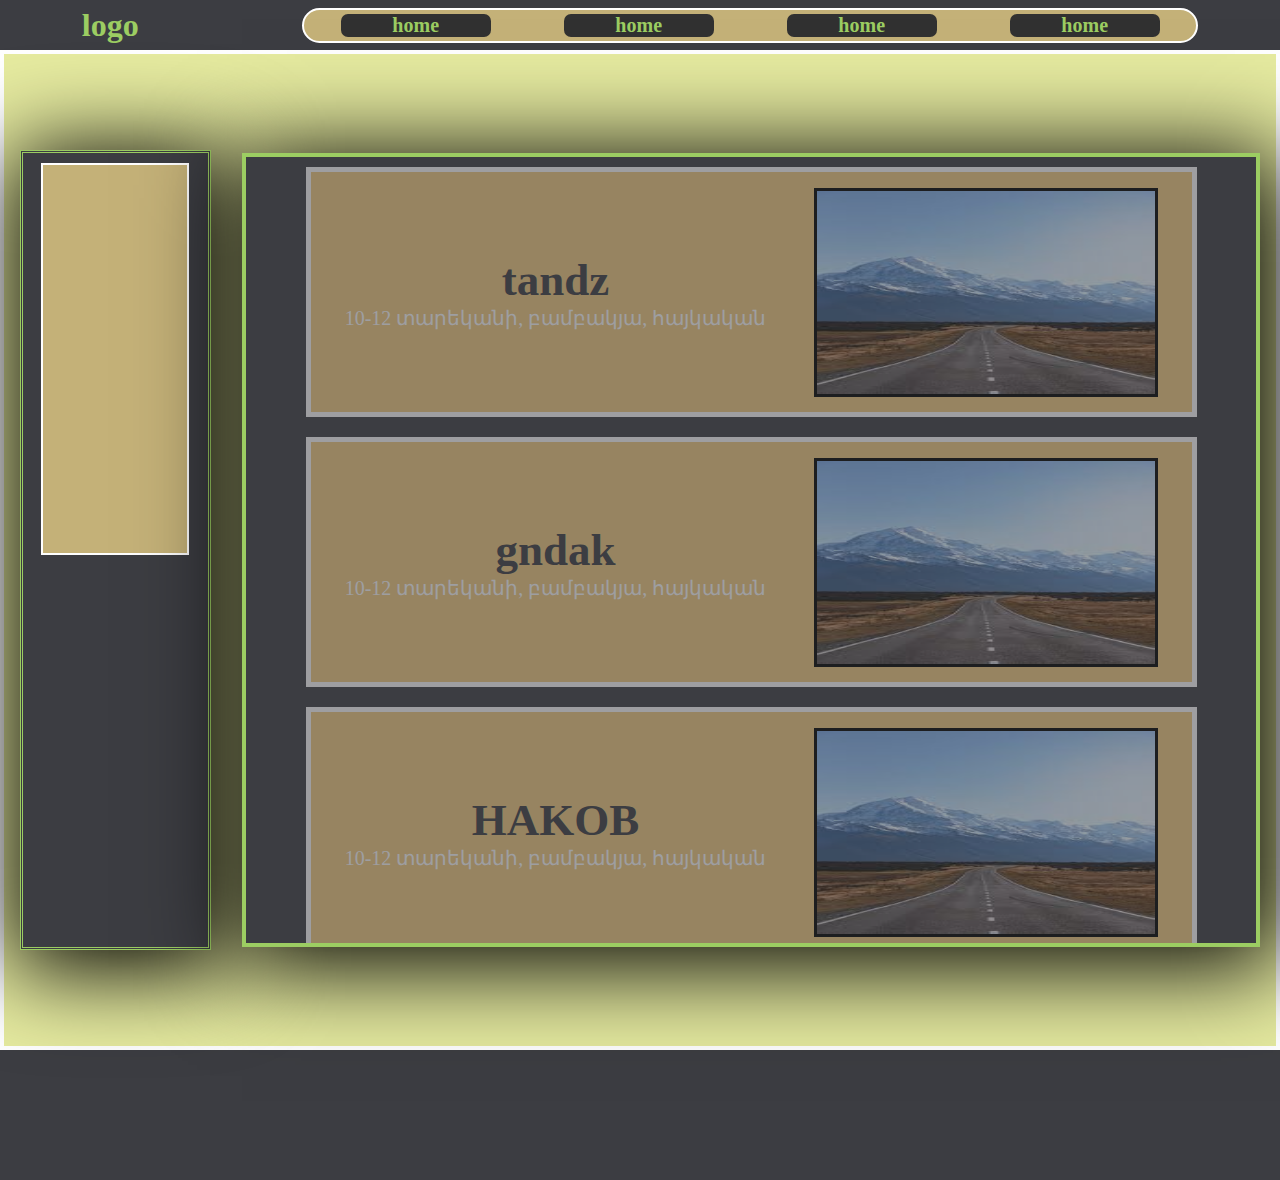
<file: kayq - Copy/index.html>
<!DOCTYPE html>
<html lang="en">
<head>
    <meta charset="UTF-8">
    <meta name="viewport" content="width=device-width, initial-scale=1.0">
    <title>Document</title>
    <script src="js/script.js" defer></script>
    <link rel="stylesheet" href="css/style.css">
</head>
<body>
    <header>
        <h1>logo</h1>
        <nav id="navbar">
            <div class="text-h1"><h1 class="h1-click">home</h1></div>
            <div class="text-h1"><h1 class="h1-click">home</h1></div>
            <div class="text-h1"><h1 class="h1-click">home</h1></div>
            <div class="text-h1"><h1 class="h1-click">home</h1></div>
        </nav>
    </header>
    <main>
        <aside id="aside1">
            <div class="aside-img"></div>

        </aside>
        <div id ="div-products">

            </div>
        </div>



  
        </div>
    </main>
    <footer></footer>
</body>
</html>
</file>
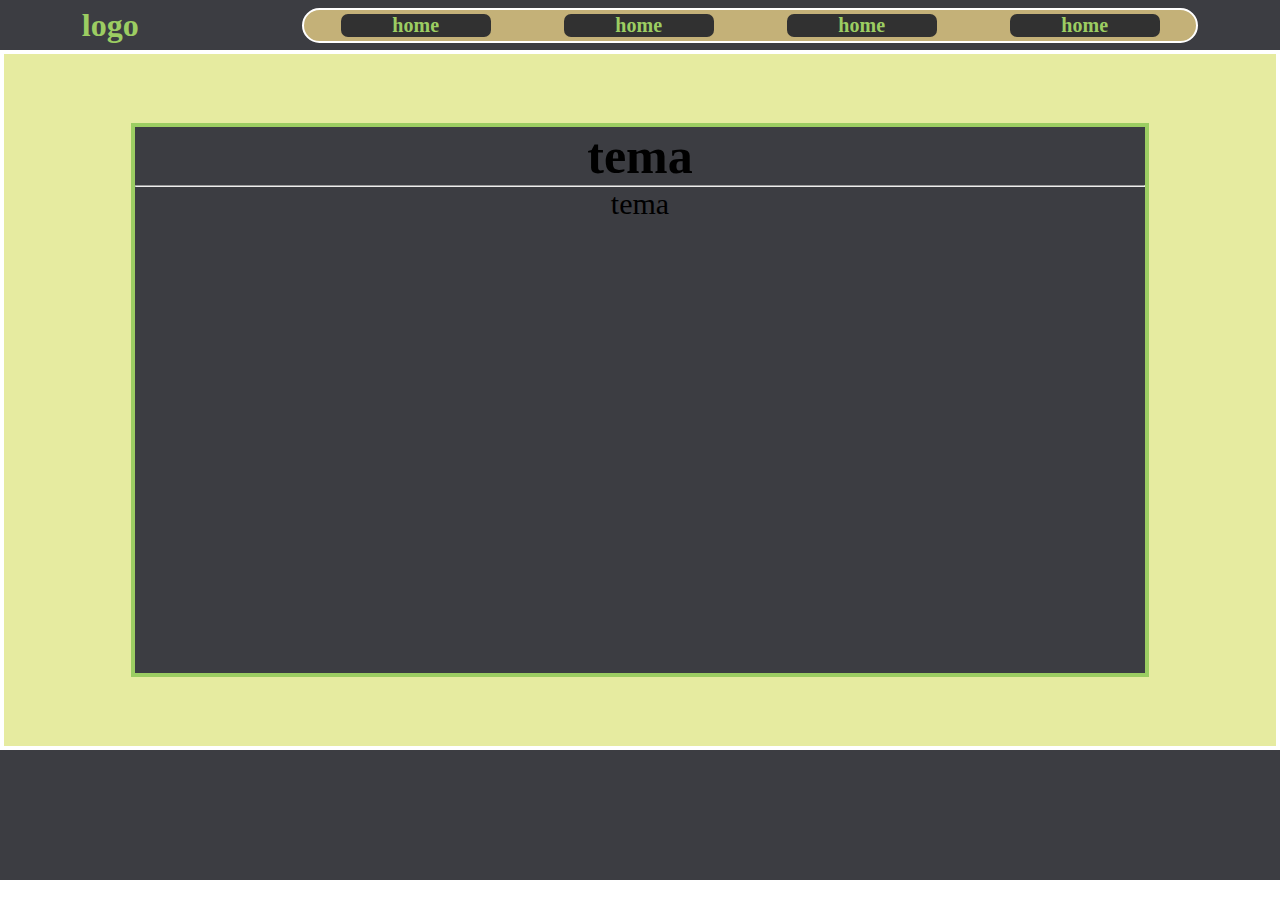
<file: kayq - Copy/info.html>
<!DOCTYPE html>
<html lang="en">
<head>
    <meta charset="UTF-8">
    <meta name="viewport" content="width=device-width, initial-scale=1.0">
    <title>Document</title>
    <link rel="stylesheet" href="css/info.css">
    <script src="js/info.js" defer></script>
</head>
<body>
    <header>
        <h1>logo</h1>
        <nav id="navbar">
            <div class="text-h1"><h1 class="h1-click">home</h1></div>
            <div class="text-h1"><h1 class="h1-click">home</h1></div>
            <div class="text-h1"><h1 class="h1-click">home</h1></div>
            <div class="text-h1"><h1 class="h1-click">home</h1></div>
        </nav>
    </header>
    <main id="main"></main>
    <footer></footer>
</body>
</html>
</file>
<file: kayq - Copy/css/style.css>
*{
    margin: 0 auto;
    padding: 0;
    box-sizing: border-box;
}



header{
    width: 100%;
    height: 50px;
    background-color: #3C3D42;
    color: #9CCD62;
    text-align: center;
    font-family: Lucida Handwriting;
    display: flex;
    flex-flow: column wrap;
    justify-content: space-around;
    

}
#navbar{
    width: 70%;
    height: 35px;
    background-color: #c4b178;
    display: flex;
    align-items: center;
    border-radius: 30px;
    border: #ffffff solid 2px;
}
.text-h1{
    width: 150px;
}
.h1-click{
    background-color: rgb(49, 49, 49);
    font-size: 20px;
    border-radius: 7px;
}
.h1-click:hover{
    color: #e6eba0;
}

main{
    width: 100%;
    height: 1000px;
    background-color: #e6eba0;
    border: #ffffff solid 4px;
    display: flex;
    align-items: center
    

}
#aside1{
    width: 15%;
    height: 800px;
    background-color: #3C3D42;
    border: double 3px #9CCD62;
    box-shadow: 4px 10px 90px 10px black;
    padding-top: 10px ;
}


.aside-img{
    width: 80%;
    height: 50%;
    background-color: #c4b178;
    border: #ffffff solid 2px;
}
.aside-img:hover{
    opacity: 0.9;
}
#div-products{
    width: 75%;
    background-color: #3C3D42;
    display: flex;
    padding: 10px 10px;
    border: solid 4px #9CCD62;
    box-shadow: 10px 10px 90px 10px black;
   
}
.div-product{
    width: 90%;
    height: 250px;
    background-color:rgb(241, 202, 128);
    border: #ffffff solid 5px;
    display: flex;
    justify-content: center;
    cursor: pointer;
    overflow: auto;
    padding: 10px 10px;
    margin-bottom: 20px;
    opacity: 0.5;
    flex-flow: column wrap;
    

}
.div-product:hover{
    opacity: 1;
}
.div-img{
    width: 40%;
    height: 95%;
    border: black solid 3px;
    display: flex;
}
.img-div{
    width: 100%;
    height: 100%;

}

.h1-text{
    color: #3C3D42;
    font-size: 45px;
}
.p-text{
    text-align: center;
    color: #ffffff;
    font-size: 20px;
}

.info-mini-div{
    display: flex;
    flex-direction: column;
    text-align: center;
    align-items: end;
}
.info-mini-div>img{
    width: 150px;
    height: 100px;
    border: black solid 2px;
}
.info-mini-div>h3{
    color:  greenyellow;;
}

.div-info{
    width: 80%;
    height: 70%;
    background-color: #ffffff;
    border-radius: 100px;
    display: flex;
    box-shadow: 10px 10px 10px 10px black;
    display: none;
}


.div-item1{
    width: 50%;
    height: 100%;
    background-color:rgb(49, 49, 49);
    border: 2px solid black;
    border-radius: 100px 0 0 100px;
    display: flex;
    align-items: center;
    
}
#info{
    display: flex;
    flex-direction: column;
    
}
#info>h1{
    font-size: 50px;
    color: #ffffff;
    
}
#info>p{
    font-size: 20px;
}
#info>h3{
    color: greenyellow;
}
#info>h5{
    color: rgb(255, 0, 0);
    font-size: 30px;
    position: absolute;
    left: 207px;
    top: 226px;
}
.div-item2{
    width: 50%;
    height: 100%;
    border: 2px solid black;
    border-radius: 0 100px 100px 0;
    display: flex;
    justify-content: center;
    align-items: center;
}

#img-slider{
    width: 80%;
    height: 80%;
    border: 3px solid black;
    border-radius: 30px;
    box-shadow: 6px 6px 100px 15px black;
    
}

footer{
    width: 100%;
    height: 130px;
    background-color: #3C3D42;
}






@media screen and (min-width: 352px){
    
    #div-products{
        width: 80%;
        height: 80%;
        display: flex;
        justify-content: space-around;
        flex-wrap: wrap;
        overflow: auto;
        
        }
}


@media screen and (max-width: 352px) {
    
    
    header{
        width: 100%;
        height: 100px;
        text-align: center;
        font-family: Lucida Handwriting;
        display: flex;
        flex-flow: column wrap;
        justify-content: space-around;
    
    }
    #navbar{
        width: 80%;
        display: flex;
        align-items: center;
        border-radius: 30px;
        border: #ffffff solid 2px;
    }
    

    .h1-click{
        font-size: 15px;  
        border-radius: 7px;
        
    }
    #div-products{
        width: 80%;
        height: 80%;
        display: flex;
        flex-wrap: wrap;
        overflow: auto;
    }
    .div-product{
        height: 130px;
    }
}


@media screen and (max-width: 941px){

    #div-products{
        width: 80%;
        height: 80%;
        display: flex;
        flex-wrap: wrap;
        overflow: auto;
        
    }
    .div-img{
        width: 100%;
    }
    .div-product{
        flex-wrap: nowrap;
    }

    .div-img{
        width: 100%;
    }
}
</file>
<file: kayq - Copy/css/info.css>
*{
    margin: 0 auto;
    padding: 0;
    box-sizing: border-box;
}



header{
    width: 100%;
    height: 50px;
    background-color: #3C3D42;
    color: #9CCD62;
    text-align: center;
    font-family: Lucida Handwriting;
    display: flex;
    flex-flow: column wrap;
    justify-content: space-around;
    

}
#navbar{
    width: 70%;
    height: 35px;
    background-color: #c4b178;
    display: flex;
    align-items: center;
    border-radius: 30px;
    border: #ffffff solid 2px;
}
.text-h1{
    width: 150px;
}
.h1-click{
    background-color: rgb(49, 49, 49);
    font-size: 20px;
    border-radius: 7px;
}
.h1-click:hover{
    color: #e6eba0;
}

main{
    width: 100%;
    height: 700px;
    background-color: #e6eba0;
    border: #ffffff solid 4px;
    display: flex;
    align-items: center
    

}

.info-div{
    width: 80%;
    height: 80%;
    background-color: #3C3D42;
    border: #9CCD62 solid 4px;
    text-align: center;
    
}

.h1-text{
    font-family: Harrington;
    font-size: 50px;
}
.p-text{
    font-size: 30px;
}




footer{
    width: 100%;
    height: 130px;
    background-color: #3C3D42;
}






@media screen and (min-width: 352px){
    
    #div-products{
        width: 80%;
        height: 80%;
        display: flex;
        justify-content: space-around;
        flex-wrap: wrap;
        overflow: auto;
        
        }
}


@media screen and (max-width: 352px) {
    
    
    header{
        width: 100%;
        height: 100px;
        text-align: center;
        font-family: Lucida Handwriting;
        display: flex;
        flex-flow: column wrap;
        justify-content: space-around;
    
    }
    #navbar{
        width: 80%;
        display: flex;
        align-items: center;
        border-radius: 30px;
        border: #ffffff solid 2px;
    }
    

    .h1-click{
        font-size: 15px;  
        border-radius: 7px;
        
    }

}
</file>
